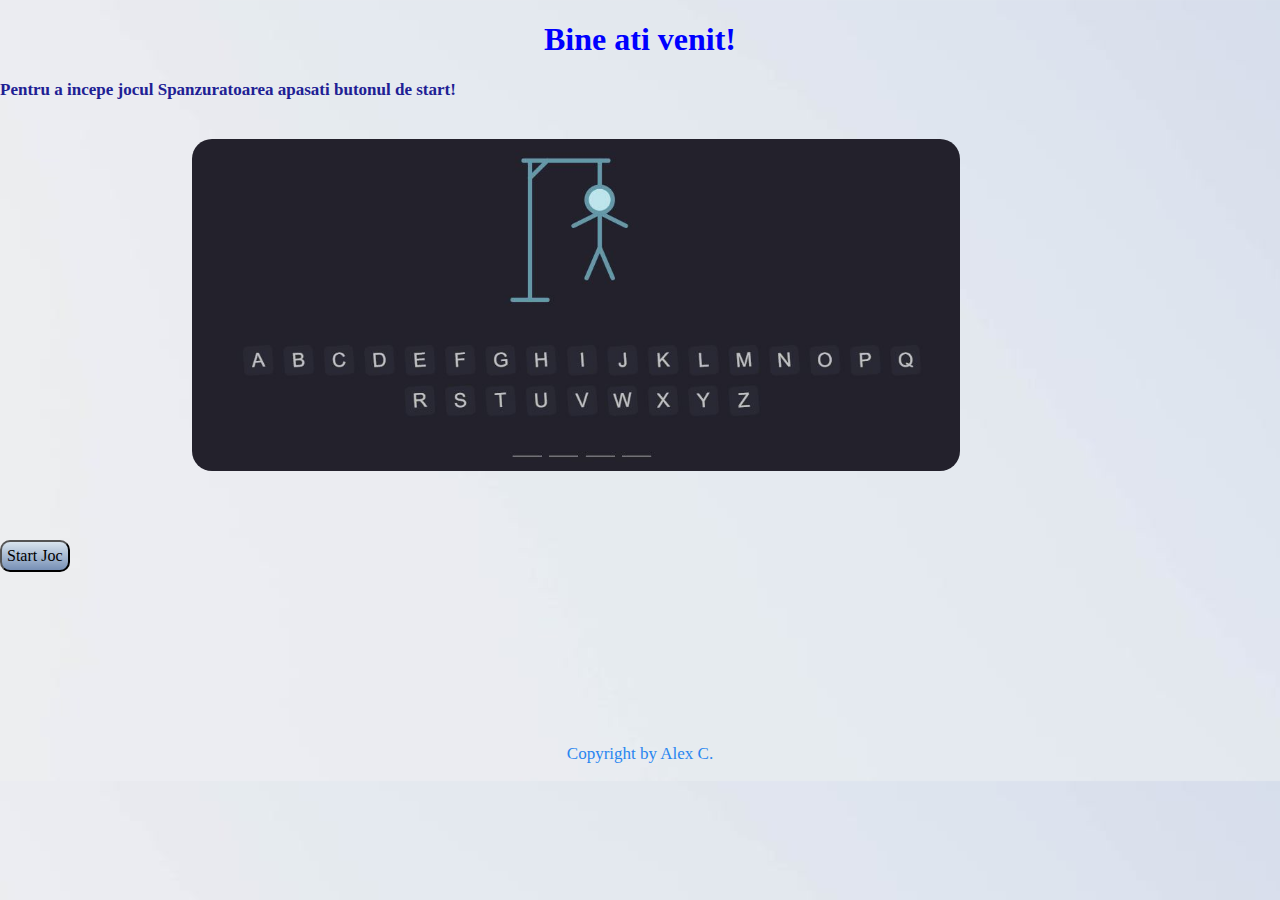
<file: index.html>
<!DOCTYPE html>
<html lang="en">
<head>
    <meta charset="UTF-8">
    <meta http-equiv="X-UA-Compatible" content="IE=edge">
    <meta name="viewport" content="width=device-width, initial-scale=1.0">
   
    <link rel="stylesheet" href="/css/style.css">
    <link rel="stylesheet" href="css/reset.css">
    <title>Spanzuratoarea</title>
</head>
<body>


    <div class="container">
    


    </div>

    <script src="helpers.js"></script>

    <script src="app.js"></script>
 
</body>
</html>
</file>
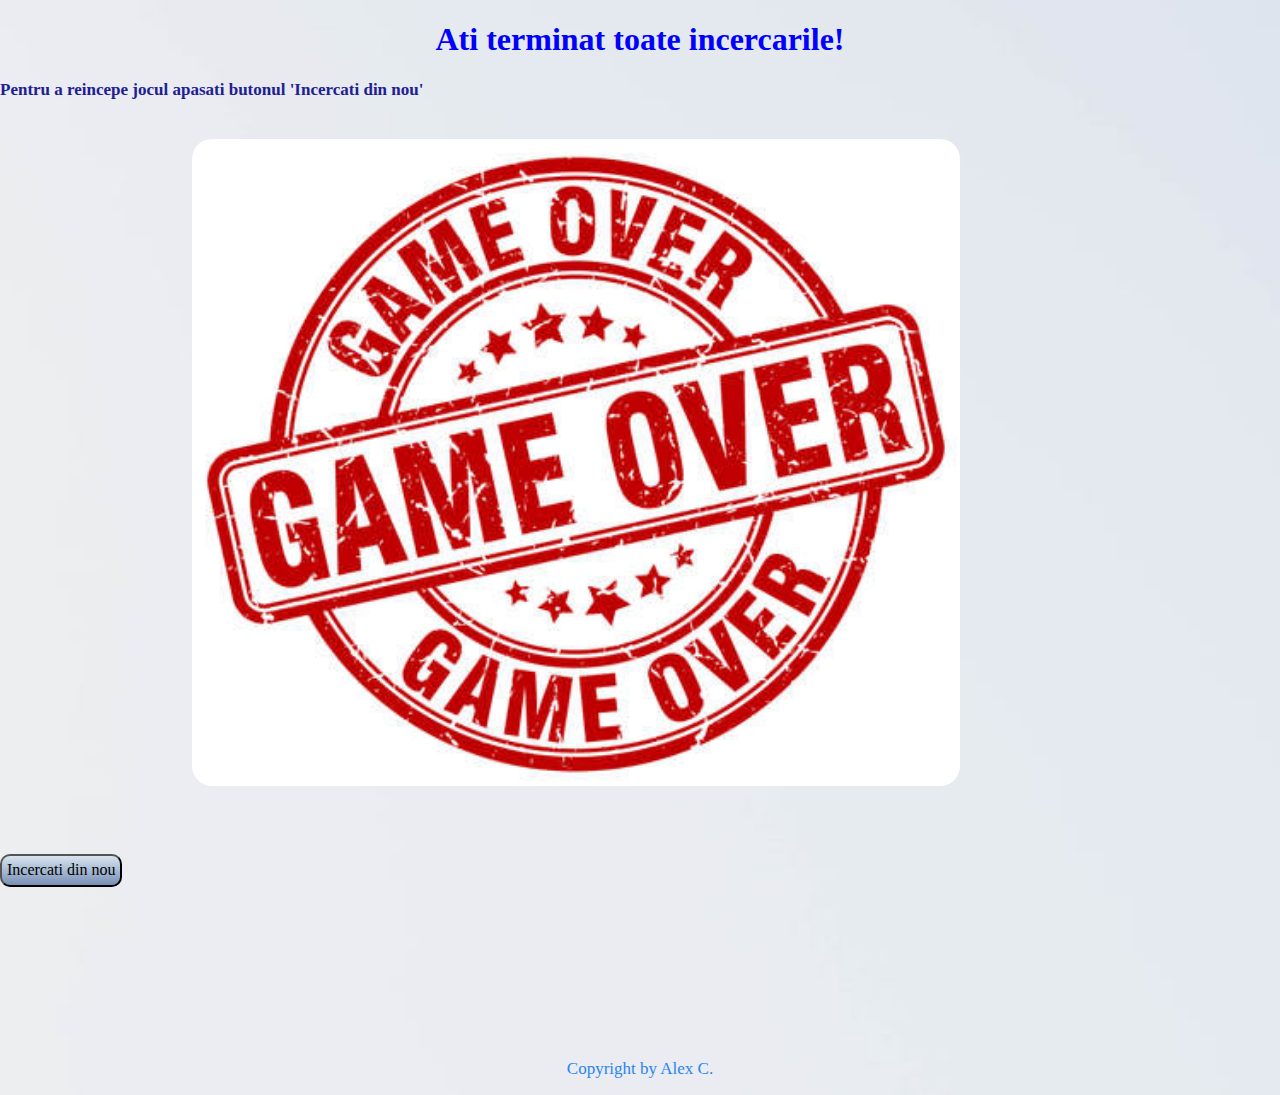
<file: finalJoc.html>
<!DOCTYPE html>
<html lang="en">
<head>
    <meta charset="UTF-8">
    <meta http-equiv="X-UA-Compatible" content="IE=edge">
    <meta name="viewport" content="width=device-width, initial-scale=1.0">

    <link rel="stylesheet" href="css/style.css">
    <link rel="stylesheet" href="css/reset.css">
    <title>Spanzuratoarea</title>
</head>
<body>

    <header>
        <h1>Ati terminat toate incercarile!</h1>
        <h2>Pentru a reincepe jocul apasati butonul 'Incercati din nou'</h2>
        <img src="../img/gameover.jpg">

    </header>


    <main class="main">


      
        <section >

            <section >

                <button class="restart_joc">Incercati din nou</button>
                
         
             </section>        
     
         </section>

    </main>

    <footer>
        <p>Copyright by Alex C.</p>
    </footer>

    <script src="app.js"></script>
   
</body>
</html>
</file>
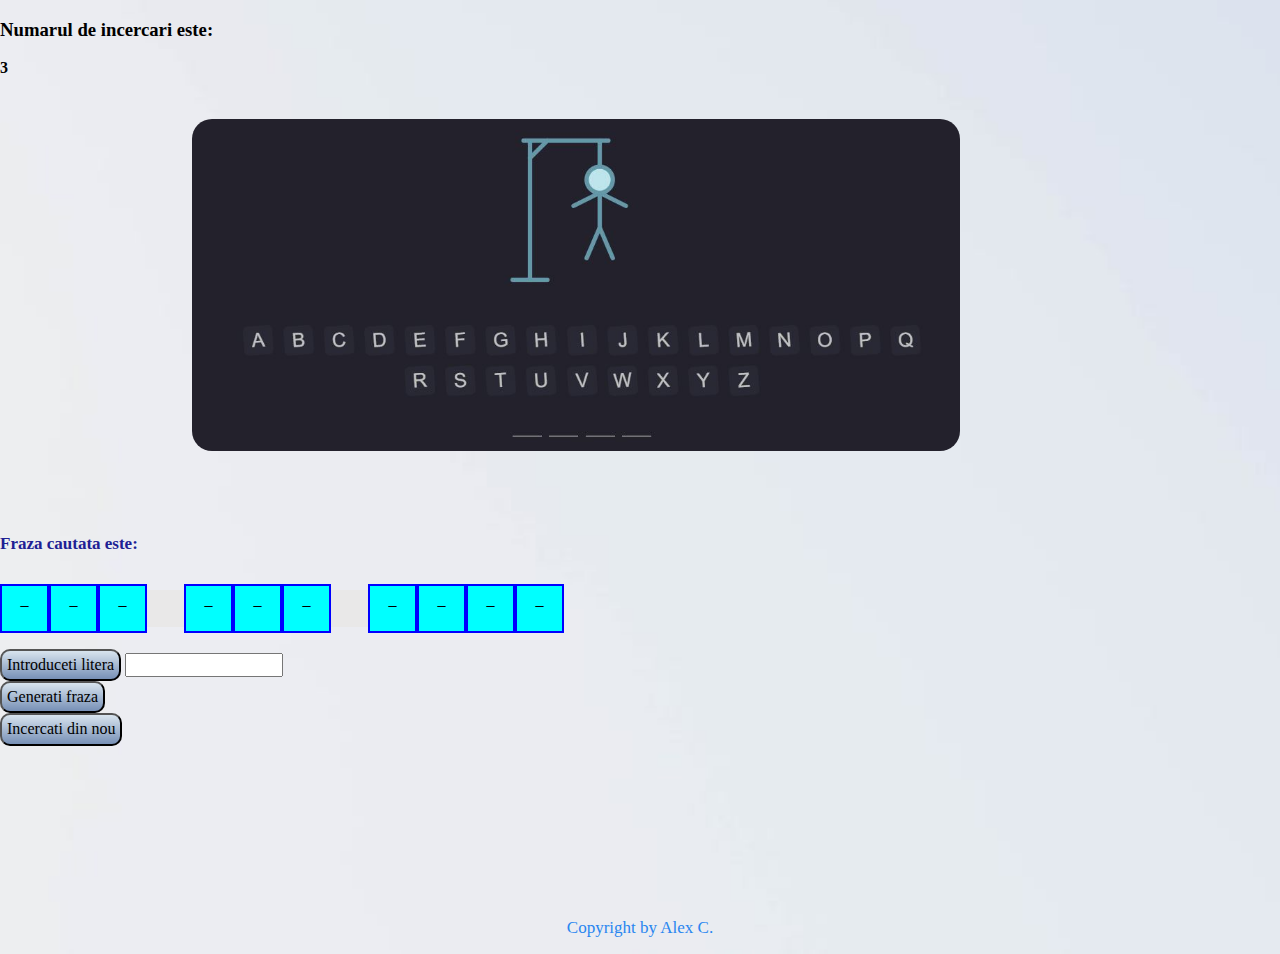
<file: joc.html>
<!DOCTYPE html>
<html lang="en">
<head>
    <meta charset="UTF-8">
    <meta http-equiv="X-UA-Compatible" content="IE=edge">
    <meta name="viewport" content="width=device-width, initial-scale=1.0">

    <link rel="stylesheet" href="css/style.css">
    <link rel="stylesheet" href="css/reset.css">
    <title>Spanzuratoarea</title>
</head>
<body>

    <header>
        <h3>Numarul de incercari este:</h3>
        <p>3</p>
        
        <img src="../img/pic1.JPG">

    </header>


    <main class="main">

        <h2>Fraza cautata este:</h2>
    <section class="textCautat">
    <p class="cutie">_</p>
    <p class="cutie">_</p>
    <p class="cutie">_</p>
    <p class="spatiu "> </p>
    <p class="cutie">_</p>
    <p class="cutie">_</p>
    <p class="cutie">_</p>
    <p class="spatiu"> </p>
    <p class="cutie">_</p>
    <p class="cutie">_</p>
    <p class="cutie">_</p>
    <p class="cutie">_</p>

   </section>

   <section class="generare_buton">
      <button>Introduceti litera</button>
      <input type="text" class="litera">

   </section>
   <section >
       <button class="generare_fraza">Generati fraza</button>
       

    </section>

    <section >

       <button class="restart_joc">Incercati din nou</button>
       

    </section>

  
        

    </main>

    <footer>
        <p>Copyright by Alex C.</p>
    </footer>

    <script src="app.js"></script>
  
</body>
</html>
</file>
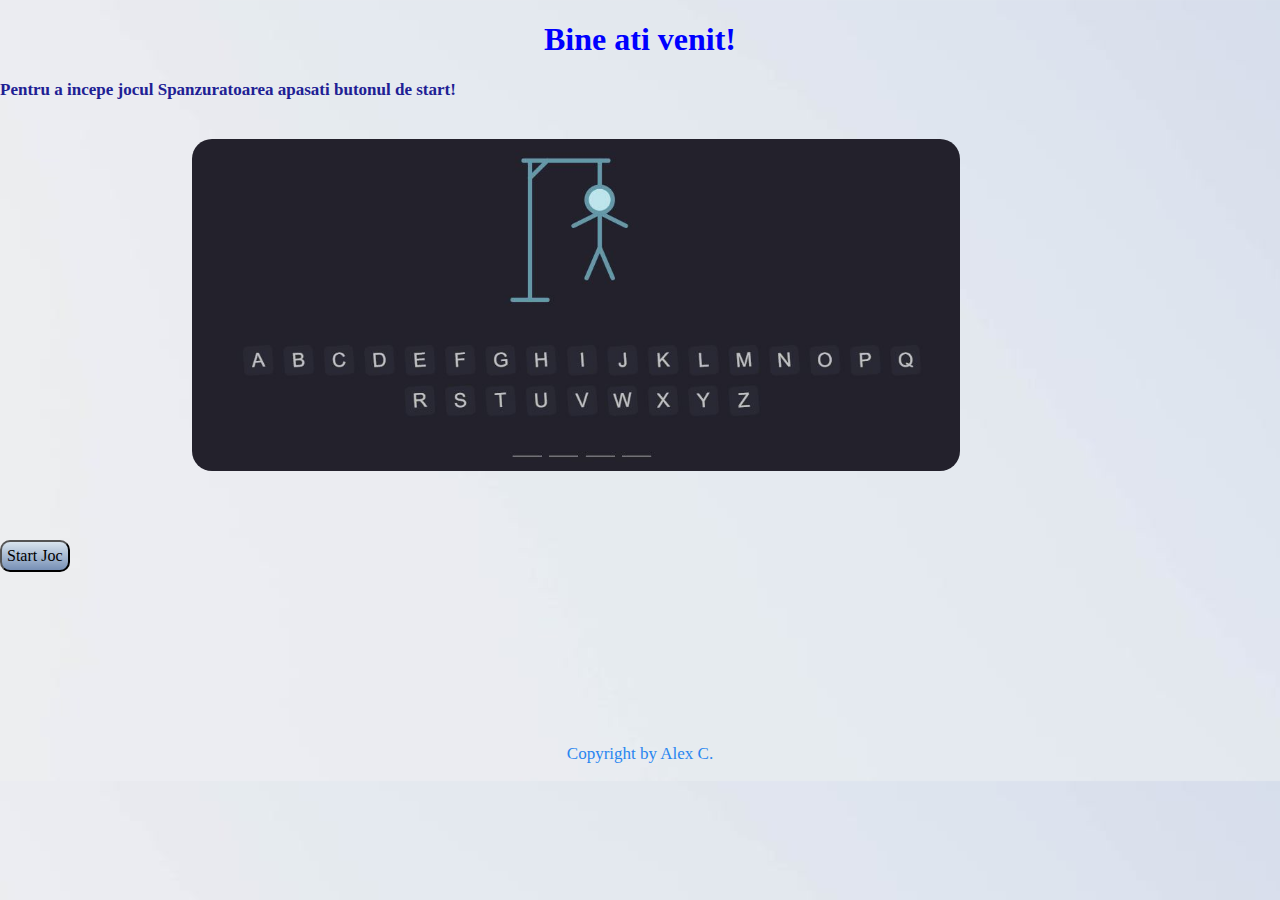
<file: startJoc.html>
<!DOCTYPE html>
<html lang="en">
<head>
    <meta charset="UTF-8">
    <meta http-equiv="X-UA-Compatible" content="IE=edge">
    <meta name="viewport" content="width=device-width, initial-scale=1.0">

    <link rel="stylesheet" href="css/style.css">
    <link rel="stylesheet" href="css/reset.css">
    <title>Spanzuratoarea</title>
</head>
<body>

    <header>
        <h1>Bine ati venit!</h1>
        <h2>Pentru a incepe jocul Spanzuratoarea apasati butonul de start!</h2>
        <img src="../img/pic1.JPG">

    </header>


    <main class="main">


        <button class="start">Start Joc</button>
        <section >

                      
     
         </section>

    </main>

    <footer>
        <p>Copyright by Alex C.</p>
    </footer>

    <script src="app.js"></script>
   
</body>
</html>
</file>
<file: css/style.css>
.textCautat{
    display: flex;
    flex-direction: row;
    align-items: center;
}

.cutie{
    border: 2px solid blue;
    text-align: center;
    background-color: aqua;
    padding: 5px;
    width:35px;
    height: 35px;
}

.spatiu{
    border:1px solid rgb(233, 232, 232);
    background-color: rgb(233, 232, 232);
    width:35px;
    height: 35px;

}

header p {
    font-weight: bold;
}

header img{
    width:60%;
    height:20%;
    margin: 2% 15% 5%;
    border-radius: 20px;
}

body{
    background-image: url("../img/bck.jpg");
    background-size: cover;
}

h1{
    color:blue;
    font-size: 18px;
    text-align: center;
}

h2{
    color:rgb(32, 32, 148);
    font-size: 17px;
    
}


button {
	cursor: pointer;
	border-radius: 10px;	
    
	background-image: linear-gradient(-180deg, #d8e4ee 0%, #7790b6 100%);
    padding:5px;
    
}
input{
    width:150px;
}


footer{
    width:100%;
    height:20%;
    margin-top:15%;
}
footer p {
    
    margin-top:-20px;
        
    color: rgb(41, 134, 240);
    font-size: 17px;
      
    text-align: center;
  }
</file>
